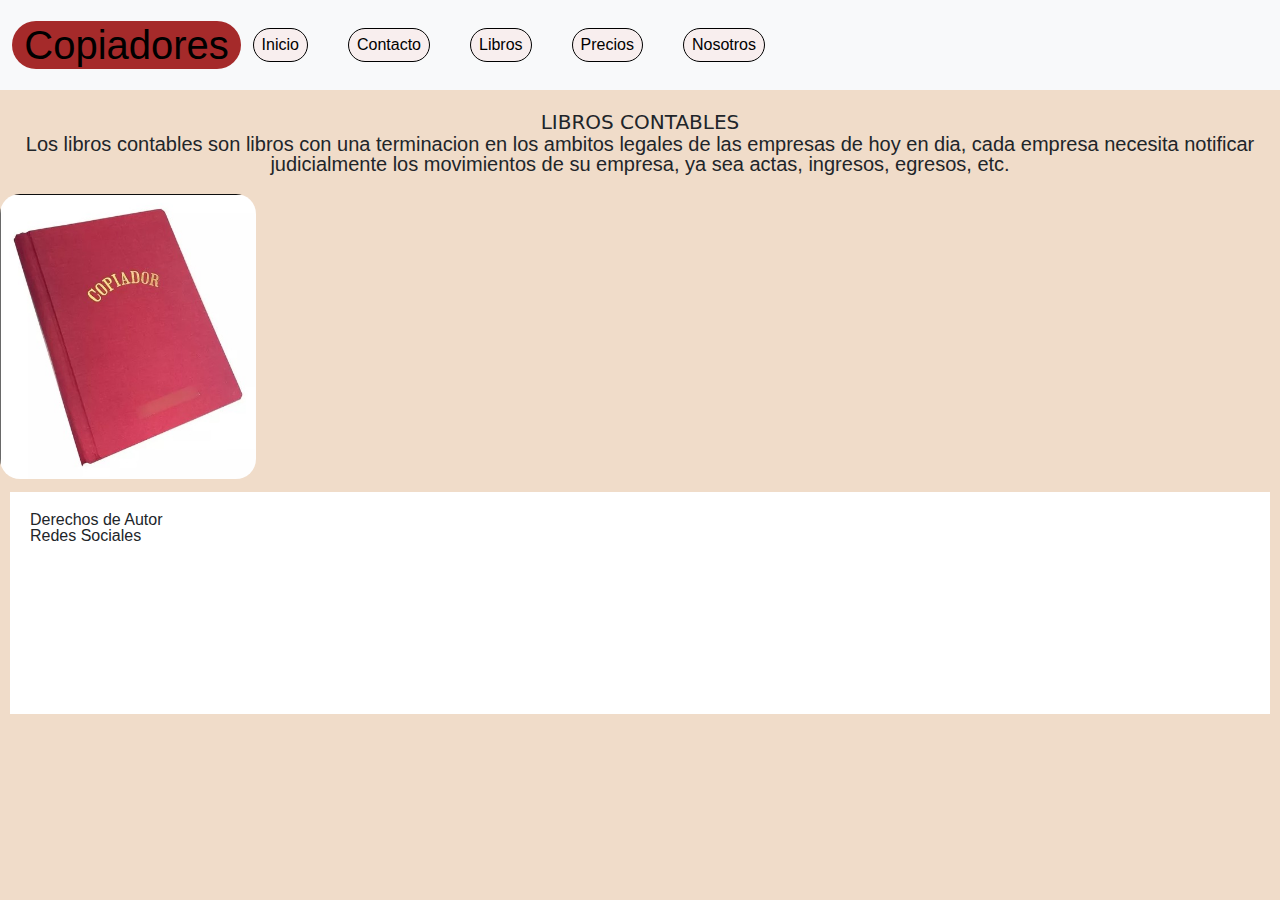
<file: PreEntrega3-tomasdelrio-main incompleta/index.html>
<!DOCTYPE html>
<html lang="en">
<head>
    <meta charset="UTF-8">
    <meta name="viewport" content="width=device-width, initial-scale=1.0">
    <link href="./css-bootstrap/bootstrap.min.css" rel="stylesheet" integrity="sha384-T3c6CoIi6uLrA9TneNEoa7RxnatzjcDSCmG1MXxSR1GAsXEV/Dwwykc2MPK8M2HN" crossorigin="anonymous">
    <link rel="shortcut icon" href="./multimedia/favicon.ico" type="image/x-icon">
    <title>Inicio</title>
    <link rel="stylesheet" href="./css/styles.css">
</head>

<body>
  <!-- NAVEGADOR -->
    <nav class="navbar navbar-expand-lg bg-body-tertiary">
        <div class="container-fluid">
          <a class="navbar-brand" href="#"><h1 class="logotipo">Copiadores</h1></a>
          <button class="navbar-toggler" type="button" data-bs-toggle="collapse" data-bs-target="#navbarSupportedContent" aria-controls="navbarSupportedContent" aria-expanded="false" aria-label="Toggle navigation">
            <span class="navbar-toggler-icon"></span>
          </button>
          <div class="collapse navbar-collapse" id="navbarSupportedContent">
            <ul class="navbar-nav me-auto mb-2 mb-lg-0">
              <li class="nav-item">
                <a class="nav-link active" aria-current="page" href="#">Inicio </a>
              </li>
              <li class="nav-item">
                <a class="nav-link active" aria-current="page" href="./pages/contacto.html">Contacto </a>
              </li>
              <li class="nav-item">
                <a class="nav-link active" aria-current="page" href="./pages/libros.html">Libros </a>
              </li>
              <li class="nav-item">
                <a class="nav-link active" aria-current="page" href="./pages/copiados.html">Precios </a>
              </li>
              <li class="nav-item">
                <a class="nav-link active" aria-current="page" href="./pages/sobre-nosotros.html">Nosotros </a>
              </li>
            </ul>
          </div>
        </div>
      </nav>

    <main>
        <section>
            <article class="fuente">
                <div class="center letra">
                    <h1>LIBROS CONTABLES</h1>
                      <p>Los libros contables son libros con una terminacion en los ambitos legales de las empresas de hoy en dia, 
                      cada empresa necesita notificar judicialmente los movimientos de su empresa, ya sea actas, ingresos, egresos, etc.
                      </p>
                </div>
                <img src="./multimedia/WhatsApp Image 2023-09-17 at 13.46.19.jpeg" alt="Libro contable">
            </article>
        </section>    
    </main>
    <footer>
      <div>    
        <p>Derechos de Autor</p>
        <p>Redes Sociales</p>
      </div>
        <iframe src="https://www.google.com/maps/embed?pb=!1m18!1m12!1m3!1d104851.50811274078!2d-58.909839802802125!3d-34.79060150081312!2m3!1f0!2f0!3f0!3m2!1i1024!2i768!4f13.1!3m3!1m2!1s0x95bcec18593da79b%3A0xea7c5321cc18b346!2sMarcos%20Paz%2C%20Provincia%20de%20Buenos%20Aires!5e0!3m2!1ses-419!2sar!4v1694992728130!5m2!1ses-419!2sar" width="" height="" style="border:0;" allowfullscreen="" loading="lazy" referrerpolicy="no-referrer-when-downgrade">
        </iframe>
    </footer>
    <script src="./js/bootstrap.bundle.min.js" integrity="sha384-C6RzsynM9kWDrMNeT87bh95OGNyZPhcTNXj1NW7RuBCsyN/o0jlpcV8Qyq46cDfL" crossorigin="anonymous"></script>
</body>

</html>
</file>
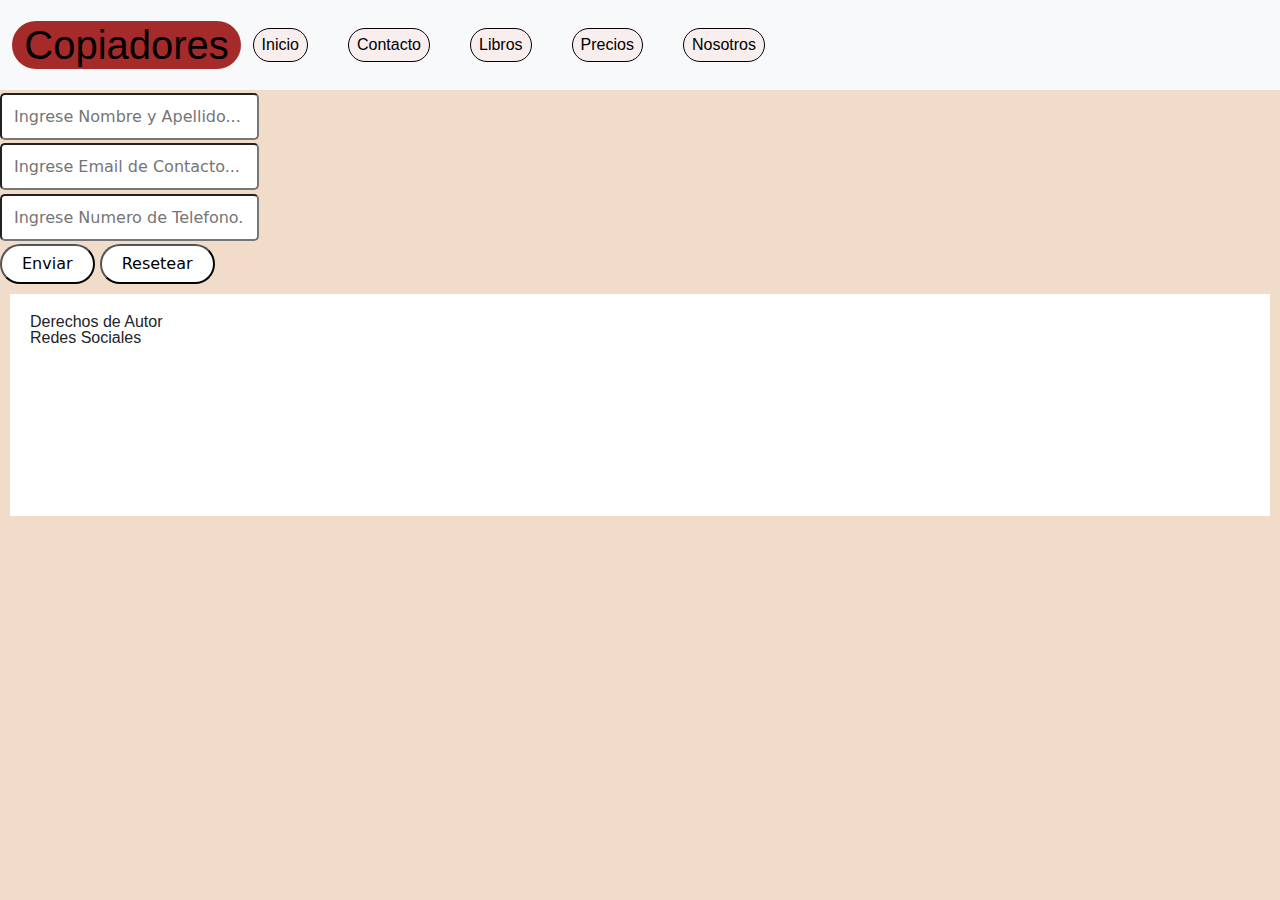
<file: PreEntrega3-tomasdelrio-main incompleta/pages/contacto.html>
<!DOCTYPE html>
<html lang="en">
<head>
    <meta charset="UTF-8">
    <meta name="viewport" content="width=device-width, initial-scale=1.0">
    <link href="../css-bootstrap/bootstrap.min.css" rel="stylesheet" integrity="sha384-T3c6CoIi6uLrA9TneNEoa7RxnatzjcDSCmG1MXxSR1GAsXEV/Dwwykc2MPK8M2HN" crossorigin="anonymous">
    <link rel="shortcut icon" href="../multimedia/favicon.ico" type="image/x-icon">
    <link rel="stylesheet" href="../css/styles.css">
    <title>Contacto</title>
</head>

<body>

    <nav class="navbar navbar-expand-lg bg-body-tertiary">
        <div class="container-fluid">
            <a class="navbar-brand" href="../index.html"><h1 class="logotipo">Copiadores</h1></a>
          <button class="navbar-toggler" type="button" data-bs-toggle="collapse" data-bs-target="#navbarSupportedContent" aria-controls="navbarSupportedContent" aria-expanded="false" aria-label="Toggle navigation">
            <span class="navbar-toggler-icon"></span>
          </button>
          <div class="collapse navbar-collapse" id="navbarSupportedContent">
            <ul class="navbar-nav me-auto mb-2 mb-lg-0">
              <li class="nav-item">
                <a class="nav-link active" aria-current="page" href="../index.html">Inicio </a>
              </li>
              <li class="nav-item">
                <a class="nav-link active" aria-current="page" href="./contacto.html">Contacto </a>
              </li>
              <li class="nav-item">
                <a class="nav-link active" aria-current="page" href="./libros.html">Libros </a>
              </li>
              <li class="nav-item">
                <a class="nav-link active" aria-current="page" href="./copiados.html">Precios </a>
              </li>
              <li class="nav-item">
                <a class="nav-link active" aria-current="page" href="./sobre-nosotros.html">Nosotros </a>
              </li>
            </ul>
          </div>
        </div>
      </nav>

    <main>
        <form>
            <input id="nombre" name="nombre" type="text" placeholder="Ingrese Nombre y Apellido..." required>
            <input type="email" name="email"placeholder="Ingrese Email de Contacto..." required>
            <input type="tel" name="telefono" id="" placeholder="Ingrese Numero de Telefono..."required>
            <input type="submit" value="Enviar">
            <input type="reset" value="Resetear">
        </form>
    </main>
    <footer>    
      <div>    
        <p>Derechos de Autor</p>
        <p>Redes Sociales</p>
      </div>
        <iframe src="https://www.google.com/maps/embed?pb=!1m18!1m12!1m3!1d104851.50811274078!2d-58.909839802802125!3d-34.79060150081312!2m3!1f0!2f0!3f0!3m2!1i1024!2i768!4f13.1!3m3!1m2!1s0x95bcec18593da79b%3A0xea7c5321cc18b346!2sMarcos%20Paz%2C%20Provincia%20de%20Buenos%20Aires!5e0!3m2!1ses-419!2sar!4v1694992728130!5m2!1ses-419!2sar" width="" height="" style="border:0;" allowfullscreen="" loading="lazy" referrerpolicy="no-referrer-when-downgrade">
        </iframe>
    </footer>
    <script src="../js/bootstrap.bundle.min.js" integrity="sha384-C6RzsynM9kWDrMNeT87bh95OGNyZPhcTNXj1NW7RuBCsyN/o0jlpcV8Qyq46cDfL" crossorigin="anonymous"></script>
</body>
</html>
</file>
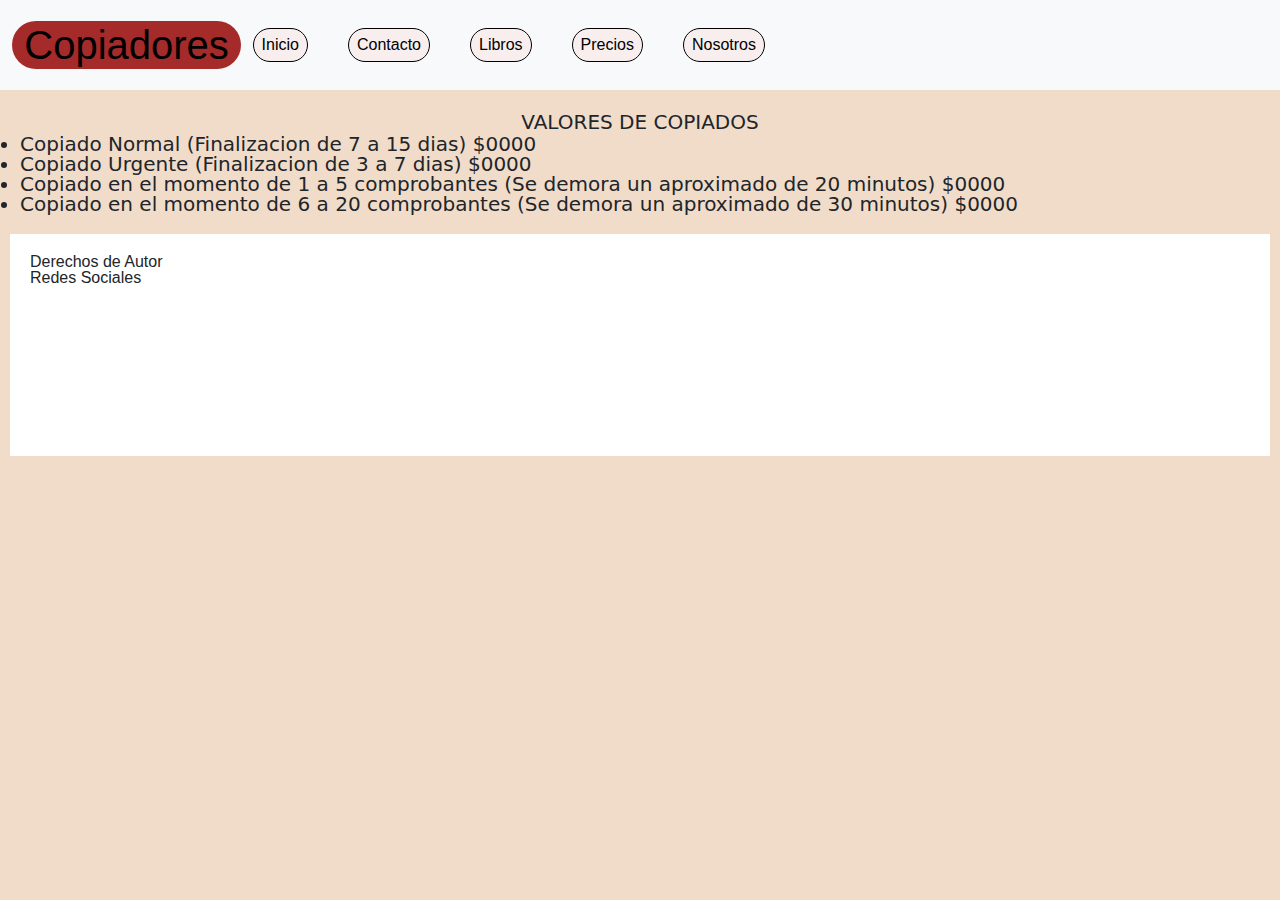
<file: PreEntrega3-tomasdelrio-main incompleta/pages/copiados.html>
<!DOCTYPE html>
<html lang="en">
<head>
    <meta charset="UTF-8">
    <meta name="viewport" content="width=device-width, initial-scale=1.0">
    <link href="../css-bootstrap/bootstrap.min.css" rel="stylesheet" integrity="sha384-T3c6CoIi6uLrA9TneNEoa7RxnatzjcDSCmG1MXxSR1GAsXEV/Dwwykc2MPK8M2HN" crossorigin="anonymous">
    <link rel="shortcut icon" href="../multimedia/favicon.ico" type="image/x-icon">
    <link rel="stylesheet" href="../css/styles.css">
    <title>Valores</title>
</head>

<body>

    <nav class="navbar navbar-expand-lg bg-body-tertiary">
        <div class="container-fluid">
            <a class="navbar-brand" href="../index.html"><h1 class="logotipo">Copiadores</h1></a>
          <button class="navbar-toggler" type="button" data-bs-toggle="collapse" data-bs-target="#navbarSupportedContent" aria-controls="navbarSupportedContent" aria-expanded="false" aria-label="Toggle navigation">
            <span class="navbar-toggler-icon"></span>
          </button>
          <div class="collapse navbar-collapse" id="navbarSupportedContent">
            <ul class="navbar-nav me-auto mb-2 mb-lg-0">
                <li class="nav-item">
                    <a class="nav-link active" aria-current="page" href="../index.html">Inicio </a>
                  </li>
                  <li class="nav-item">
                    <a class="nav-link active" aria-current="page" href="./contacto.html">Contacto </a>
                  </li>
                  <li class="nav-item">
                    <a class="nav-link active" aria-current="page" href="./libros.html">Libros </a>
                  </li>
                  <li class="nav-item">
                    <a class="nav-link active" aria-current="page" href="./copiados.html">Precios </a>
                  </li>
                  <li class="nav-item">
                    <a class="nav-link active" aria-current="page" href="./sobre-nosotros.html">Nosotros </a>
                  </li>
            </ul>
          </div>
        </div>
      </nav>

    <main class="letra">
        <h1 class="center">VALORES DE COPIADOS</h1>
        <!--Listas de precios-->
        <li> Copiado Normal (Finalizacion de 7 a 15 dias) $0000</li>
        <li> Copiado Urgente (Finalizacion de 3 a 7 dias) $0000</li>
        <li> Copiado en el momento de 1 a 5 comprobantes (Se demora un aproximado de 20 minutos) $0000</li>
        <li> Copiado en el momento de 6 a 20 comprobantes (Se demora un aproximado de 30 minutos) $0000</li>
    </main>
    <footer>    
      <div>    
        <p>Derechos de Autor</p>
        <p>Redes Sociales</p>
      </div>
        <iframe src="https://www.google.com/maps/embed?pb=!1m18!1m12!1m3!1d104851.50811274078!2d-58.909839802802125!3d-34.79060150081312!2m3!1f0!2f0!3f0!3m2!1i1024!2i768!4f13.1!3m3!1m2!1s0x95bcec18593da79b%3A0xea7c5321cc18b346!2sMarcos%20Paz%2C%20Provincia%20de%20Buenos%20Aires!5e0!3m2!1ses-419!2sar!4v1694992728130!5m2!1ses-419!2sar" width="" height="" style="border:0;" allowfullscreen="" loading="lazy" referrerpolicy="no-referrer-when-downgrade">
        </iframe>
    </footer>
    <script src="../js/bootstrap.bundle.min.js" integrity="sha384-C6RzsynM9kWDrMNeT87bh95OGNyZPhcTNXj1NW7RuBCsyN/o0jlpcV8Qyq46cDfL" crossorigin="anonymous"></script>
</body>
</html>
</file>
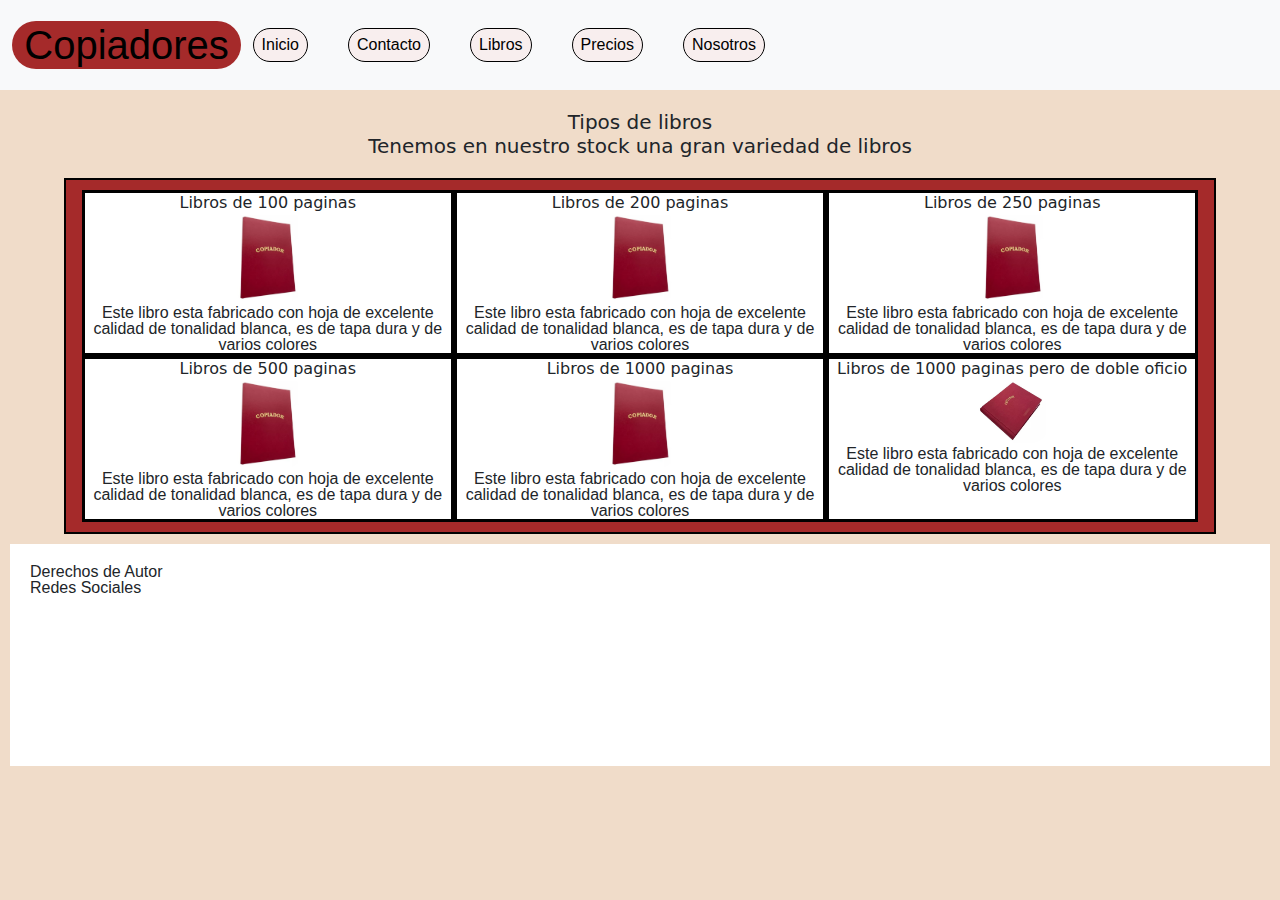
<file: PreEntrega3-tomasdelrio-main incompleta/pages/libros.html>
<!DOCTYPE html>
<html lang="en">
<head>
    <meta charset="UTF-8">
    <meta name="viewport" content="width=device-width, initial-scale=1.0">
    <link href="../css-bootstrap/bootstrap.min.css" rel="stylesheet" integrity="sha384-T3c6CoIi6uLrA9TneNEoa7RxnatzjcDSCmG1MXxSR1GAsXEV/Dwwykc2MPK8M2HN" crossorigin="anonymous">
    <link rel="shortcut icon" href="../multimedia/favicon.ico" type="image/x-icon">
    <link rel="stylesheet" href="../css/styles.css">
    <title>Tipos de Libros</title>
</head>

<body>

    <nav class="navbar navbar-expand-lg bg-body-tertiary">
        <div class="container-fluid">
            <a class="navbar-brand" href="../index.html"><h1 class="logotipo">Copiadores</h1></a>
          <button class="navbar-toggler" type="button" data-bs-toggle="collapse" data-bs-target="#navbarSupportedContent" aria-controls="navbarSupportedContent" aria-expanded="false" aria-label="Toggle navigation">
            <span class="navbar-toggler-icon"></span>
          </button>
          <div class="collapse navbar-collapse" id="navbarSupportedContent">
            <ul class="navbar-nav me-auto mb-2 mb-lg-0">
                <li class="nav-item">
                    <a class="nav-link active" aria-current="page" href="../index.html">Inicio </a>
                  </li>
                  <li class="nav-item">
                    <a class="nav-link active" aria-current="page" href="./contacto.html">Contacto </a>
                  </li>
                  <li class="nav-item">
                    <a class="nav-link active" aria-current="page" href="./libros.html">Libros </a>
                  </li>
                  <li class="nav-item">
                    <a class="nav-link active" aria-current="page" href="./copiados.html">Precios </a>
                    </li>
                  <li class="nav-item">
                        <a class="nav-link active" aria-current="page" href="./sobre-nosotros.html">Nosotros </a>
                    </li>
            </ul>
          </div>
        </div>
      </nav>

    <main>
        <div class="center letra">
            <h1>Tipos de libros</h1>
            <h2>Tenemos en nuestro stock una gran variedad de libros</h2>
        </div>
        <section>
            <article>
                <li class="cubos">
                    <div class="caja">
                        <h2>Libros de 100 paginas</h2>
                        <img src="../multimedia/libro de 100 paginas.jpeg" alt="">
                        <p>Este libro esta fabricado con hoja de excelente calidad de tonalidad blanca, es de tapa dura y de varios colores</p>
                    </div>
                    <div class="caja">
                        <h2>Libros de 200 paginas</h2>
                        <img src="../multimedia/libro de 100 paginas.jpeg" alt="">
                        <p>Este libro esta fabricado con hoja de excelente calidad de tonalidad blanca, es de tapa dura y de varios colores</p>
                    </div>
                    <div class="caja">
                        <h2>Libros de 250 paginas</h2>
                        <img src="../multimedia/libro de 100 paginas.jpeg" alt="">
                        <p>Este libro esta fabricado con hoja de excelente calidad de tonalidad blanca, es de tapa dura y de varios colores</p>
                    </div>
                    <div class="caja">
                        <h2>Libros de 500 paginas</h2>
                        <img src="../multimedia/libro de 100 paginas.jpeg" alt="">
                        <p>Este libro esta fabricado con hoja de excelente calidad de tonalidad blanca, es de tapa dura y de varios colores</p>
                    </div>
                    <div class="caja">
                        <h2>Libros de 1000 paginas</h2>
                        <img src="../multimedia/libro de 100 paginas.jpeg" alt="">
                        <p>Este libro esta fabricado con hoja de excelente calidad de tonalidad blanca, es de tapa dura y de varios colores</p>
                    </div>
                    <div class="caja">
                        <h2>Libros de 1000 paginas pero de doble oficio</h2>
                        <img src="../multimedia/libro de 1000 paginas.jpeg" alt="">
                        <p>Este libro esta fabricado con hoja de excelente calidad de tonalidad blanca, es de tapa dura y de varios colores</p>
                    </div>
                </li>
            </article>
        </section>    
    </main>
    <footer>    
        <div>    
            <p>Derechos de Autor</p>
            <p>Redes Sociales</p>
        </div>
        <iframe src="https://www.google.com/maps/embed?pb=!1m18!1m12!1m3!1d104851.50811274078!2d-58.909839802802125!3d-34.79060150081312!2m3!1f0!2f0!3f0!3m2!1i1024!2i768!4f13.1!3m3!1m2!1s0x95bcec18593da79b%3A0xea7c5321cc18b346!2sMarcos%20Paz%2C%20Provincia%20de%20Buenos%20Aires!5e0!3m2!1ses-419!2sar!4v1694992728130!5m2!1ses-419!2sar" width="" height="" style="border:0;" allowfullscreen="" loading="lazy" referrerpolicy="no-referrer-when-downgrade">
        </iframe>
    </footer>
    <script src="../js/bootstrap.bundle.min.js" integrity="sha384-C6RzsynM9kWDrMNeT87bh95OGNyZPhcTNXj1NW7RuBCsyN/o0jlpcV8Qyq46cDfL" crossorigin="anonymous"></script>
</body>
</html>
</file>
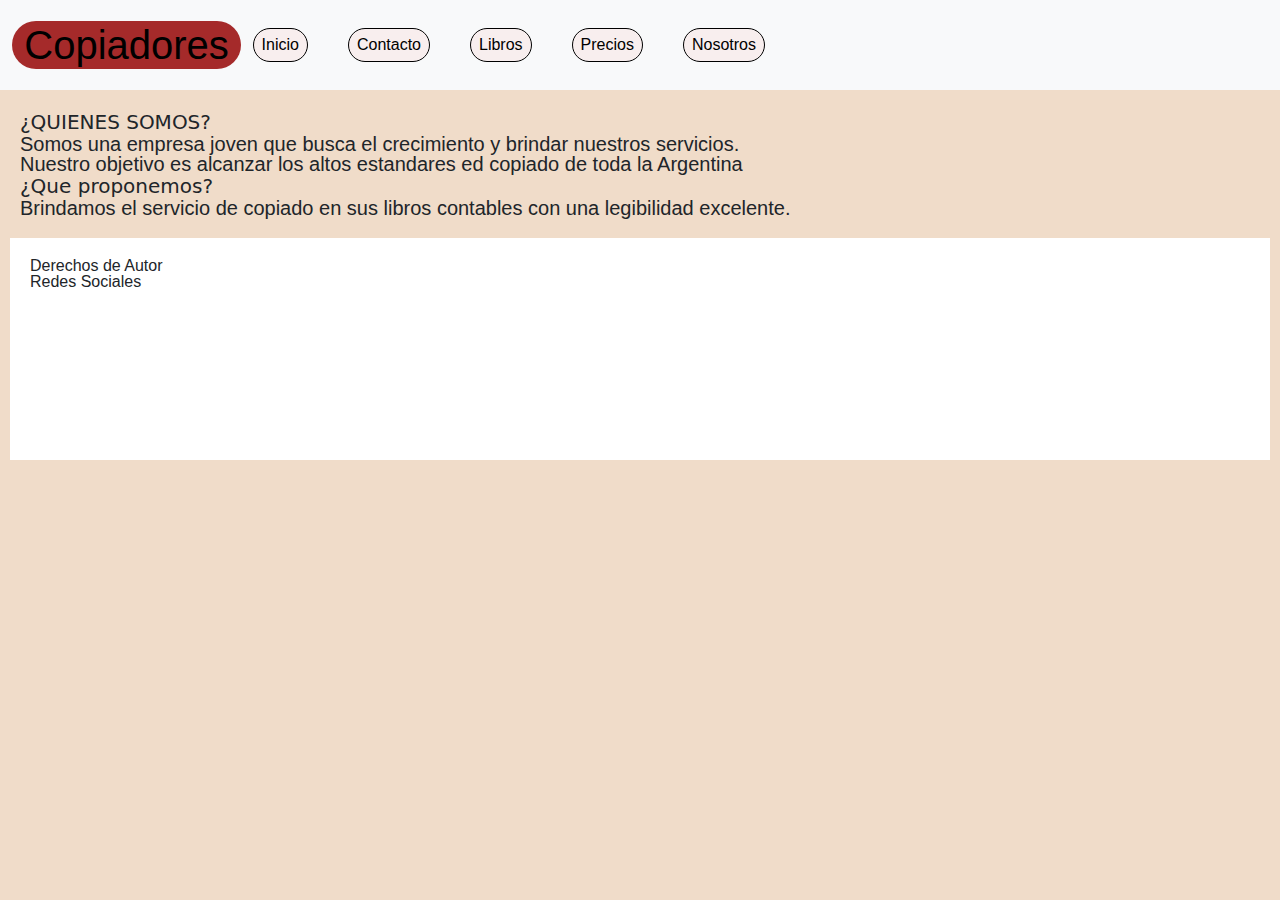
<file: PreEntrega3-tomasdelrio-main incompleta/pages/sobre-nosotros.html>
<!DOCTYPE html>
<html lang="en">
<head>
    <meta charset="UTF-8">
    <meta name="viewport" content="width=device-width, initial-scale=1.0">
    <link href="../css-bootstrap/bootstrap.min.css" rel="stylesheet" integrity="sha384-T3c6CoIi6uLrA9TneNEoa7RxnatzjcDSCmG1MXxSR1GAsXEV/Dwwykc2MPK8M2HN" crossorigin="anonymous">
    <link rel="shortcut icon" href="../multimedia/favicon.ico" type="image/x-icon">
    <link rel="stylesheet" href="../css/styles.css">
    <title>Sobre Nosostros</title>
</head>

<body>

    <nav class="navbar navbar-expand-lg bg-body-tertiary">
        <div class="container-fluid">
          <a class="navbar-brand" href="../index.html"><h1 class="logotipo">Copiadores</h1></a>
          <button class="navbar-toggler" type="button" data-bs-toggle="collapse" data-bs-target="#navbarSupportedContent" aria-controls="navbarSupportedContent" aria-expanded="false" aria-label="Toggle navigation">
            <span class="navbar-toggler-icon"></span>
          </button>
          <div class="collapse navbar-collapse" id="navbarSupportedContent">
            <ul class="navbar-nav me-auto mb-2 mb-lg-0">
                <li class="nav-item">
                    <a class="nav-link active" aria-current="page" href="../index.html">Inicio </a>
                  </li>
                  <li class="nav-item">
                    <a class="nav-link active" aria-current="page" href="./contacto.html">Contacto </a>
                  </li>
                  <li class="nav-item">
                    <a class="nav-link active" aria-current="page" href="./libros.html">Libros </a>
                  </li>
                  <li class="nav-item">
                    <a class="nav-link active" aria-current="page" href="./copiados.html">Precios </a>
                  </li>
                  <li class="nav-item">
                    <a class="nav-link active" aria-current="page" href="./sobre-nosotros.html">Nosotros </a>
                  </li>
            </ul>
          </div>
        </div>
      </nav>

    <article  class="fuente">
        <main>
            <div class="letra">
                <h1>¿QUIENES SOMOS?</h1>
                <p>Somos una empresa joven que busca el crecimiento y brindar nuestros servicios.</p>
                <p>Nuestro objetivo es alcanzar los altos estandares ed copiado de toda la Argentina</p>
                <h2>¿Que proponemos?</h2>
                <p>Brindamos el servicio de copiado en sus libros contables con una legibilidad excelente.</p>
            </div>
        </main>
    </article>
    <footer>    
        <p>Derechos de Autor</p>
        <p>Redes Sociales</p>
        <iframe src="https://www.google.com/maps/embed?pb=!1m18!1m12!1m3!1d104851.50811274078!2d-58.909839802802125!3d-34.79060150081312!2m3!1f0!2f0!3f0!3m2!1i1024!2i768!4f13.1!3m3!1m2!1s0x95bcec18593da79b%3A0xea7c5321cc18b346!2sMarcos%20Paz%2C%20Provincia%20de%20Buenos%20Aires!5e0!3m2!1ses-419!2sar!4v1694992728130!5m2!1ses-419!2sar" width="" height="" style="border:0;" allowfullscreen="" loading="lazy" referrerpolicy="no-referrer-when-downgrade">
        </iframe>
    </footer>
    <script src="../js/bootstrap.bundle.min.js" integrity="sha384-C6RzsynM9kWDrMNeT87bh95OGNyZPhcTNXj1NW7RuBCsyN/o0jlpcV8Qyq46cDfL" crossorigin="anonymous"></script>
</body>
</html>
</file>
<file: PreEntrega3-tomasdelrio-main incompleta/css/styles.css>
* {
  padding: 0;
  margin: 0;
  box-sizing: border-box;
}

.center {
  text-align: center;
}

form {
  height: 50%;
  width: 50%;
  margin: 10px;
  padding: 20px;
}

/* GRIDS */
body {
  background-color: rgb(240, 220, 201);
}

.logotipo {
  font-family: "Segoe UI", Tahoma, Geneva, Verdana, sans-serif;
  font-size: 2em;
  text-align: center;
  width: 112%;
  background-color: brown;
  border-radius: 2em;
}

p {
  font-family: Verdana, Geneva, Tahoma, sans-serif;
  text-decoration-style: wavy;
  font-size: 20px;
}

ul li {
  color: black;
  font-family: "Franklin Gothic Medium", "Arial Narrow", Arial, sans-serif;
  display: inline-block;
  margin-top: 20px;
  margin-left: 20px;
  margin-bottom: 20px;
  width: 20%;
  background-color: rgb(248, 238, 238);
  border-style: solid;
  border-width: 1px;
  border-radius: 2em;
  margin: 20px;
}
ul li:hover {
  background-color: brown;
  border-radius: 2em;
  cursor: pointer;
}

a {
  color: black;
  text-decoration: none;
}

h4 {
  color: black;
  cursor: pointer;
}
h4:hover {
  color: white;
}

input[type=text], input[type=password], input[type=email], input[type=tel] {
  border-radius: 5px;
  color: inherit;
  display: block;
  outline: 0;
  padding: 0.75em;
  text-decoration: none;
  width: 40.4%;
  margin-top: 0.2em;
}

input[type=submit], input[type=reset], input[type=button], .button {
  cursor: pointer;
  display: inline-block;
  padding: 10px 20px;
  min-width: 20px;
  text-align: center;
  text-decoration: none;
  font-weight: 500;
  border-radius: 20px;
  background-color: rgb(255, 255, 255);
  margin-top: 0.2em;
}
input[type=submit]:hover[type=submit], input[type=submit] input:hover[type=reset], input[type=submit] input:hover[type=button], input[type=submit] .button:hover, input[type=reset]:hover[type=submit], input[type=reset] input:hover[type=reset], input[type=reset] input:hover[type=button], input[type=reset] .button:hover, input[type=button]:hover[type=submit], input[type=button] input:hover[type=reset], input[type=button] input:hover[type=button], input[type=button] .button:hover, .button:hover[type=submit], .button input:hover[type=reset], .button input:hover[type=button], .button .button:hover {
  background-color: brown;
}

article, aside, details, figcaption, figure,
footer, header, hgroup, menu, main, nav, section {
  display: block;
}

body {
  line-height: 1;
}

ol, ul {
  list-style: none;
}

blockquote, q {
  quotes: none;
}

blockquote:before, blockquote:after,
q:before, q:after {
  content: "";
  content: none;
}

html, body, div, span, applet, object, iframe,
h1, h2, h3, h4, h5, h6, p, blockquote, pre,
a, abbr, acronym, address, big, cite, code,
del, dfn, em, img, ins, kbd, q, s, samp,
small, strike, strong, sub, sup, tt, var,
b, u, i, center,
dl, dt, dd, ol, ul, li,
fieldset, form, label, legend,
table, caption, tbody, tfoot, thead, tr, th, td,
article, aside, canvas, details, embed,
figure, figcaption, footer, header, hgroup,
menu, nav, output, ruby, section, summary,
time, mark, audio, video {
  margin: 0;
  padding: 0;
  border: 0;
  font-size: 100%;
  vertical-align: baseline;
}

footer {
  background-color: white;
  padding: 20px;
  margin: 10px;
  display: grid;
}

iframe {
  float: right;
}

header {
  text-align: center;
}

img {
  width: 20%;
  border-radius: 20px;
}

.letra {
  margin: 10px;
  padding: 10px;
  font-size: 20px;
}

.cubos {
  background-color: brown;
  display: grid;
  grid-template-columns: 33% 33% 33%;
  width: 90%;
  margin: auto;
  padding: 10px;
  border: 2px solid black;
  text-align: center;
  justify-content: center;
}

.caja {
  border: 3px solid black;
  background-color: white;
}

/*# sourceMappingURL=styles.css.map */
</file>
